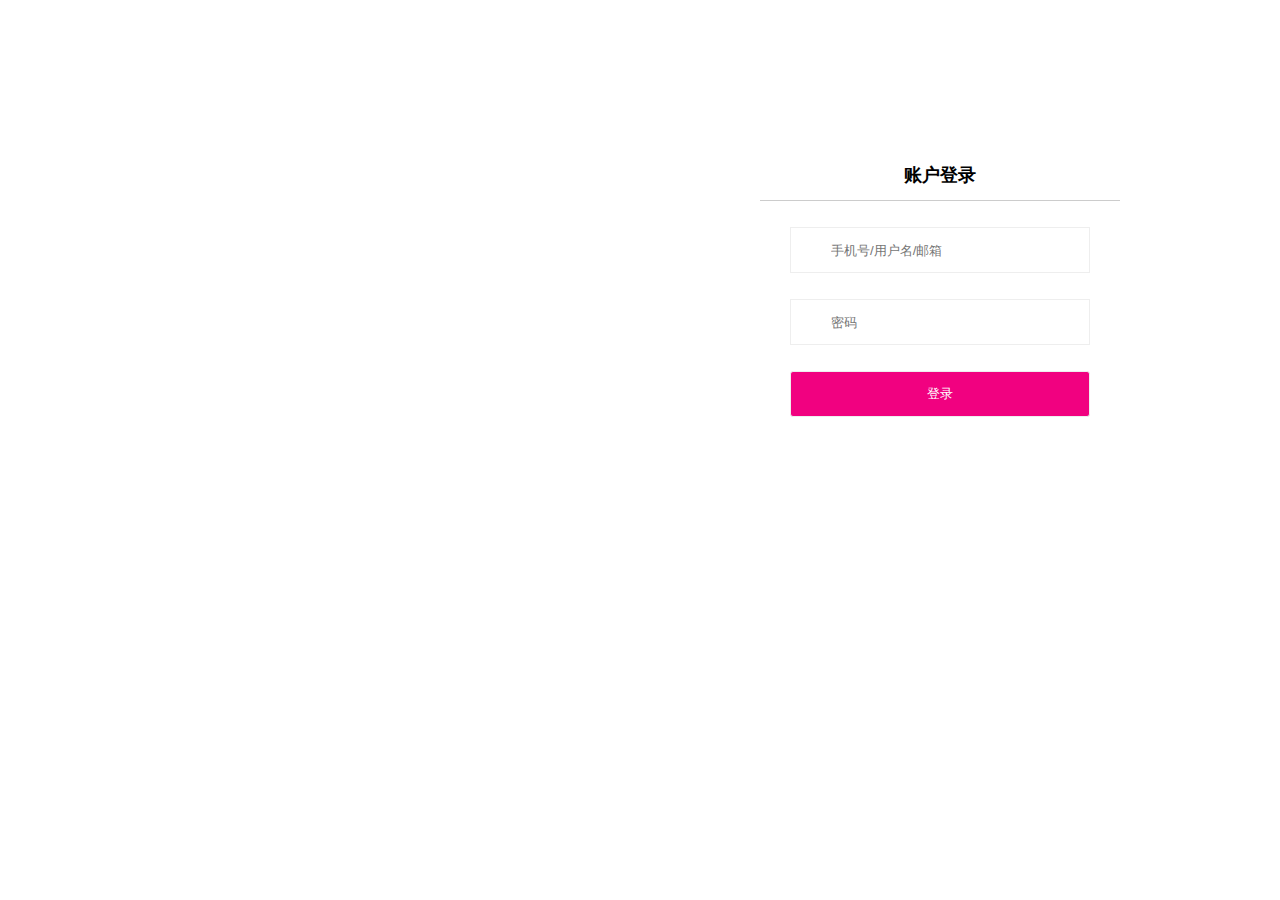
<file: login.html>
<!DOCTYPE html>
<html>
	<head>
		<meta charset="UTF-8">
		<title></title>
		<link rel="stylesheet" type="text/css" href="css/login.css"/>
		<link rel="stylesheet" type="text/css" href="css/public.css"/>
	</head>
	<body>
		<div id="header">
			<div class="margin">
				<div class="header-l"></div>
				<div class="header-r"></div>
			</div>
		</div>
		<div id="banner">
			<div class="margin">
				<div class="dl">
					<div class="dl-t">账户登录</div>
					<input type="text" class="user" placeholder="手机号/用户名/邮箱" />
					<input type="password" class="pass" placeholder="密码" />
					<input type="button" class="btn" value="登录">
					<span></span>
			</div>
			</div>
		</div>
	</body>
	<script src="libs/jquery.2.2.4.js" type="text/javascript" charset="utf-8"></script>
	<script src="js/login.js"></script>
</html>
</file>
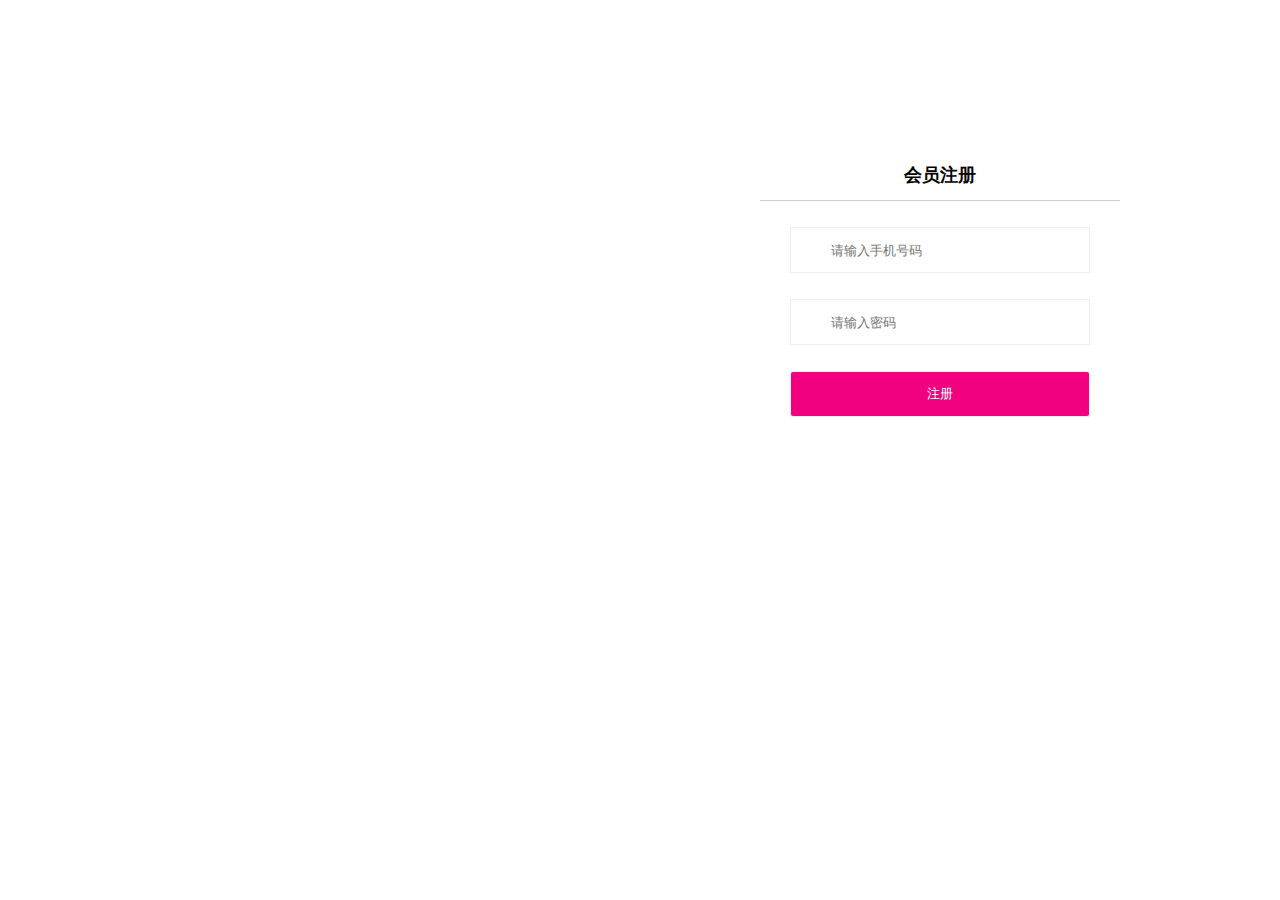
<file: zuce.html>
<!DOCTYPE html>
<html>
	<head>
		<meta charset="UTF-8">
		<title></title>
		<link rel="stylesheet" type="text/css" href="css/zuce.css"/>
		<link rel="stylesheet" type="text/css" href="css/public.css"/>
	</head>
	<body>
		<div id="header">
			<div class="margin">
				<div class="header-l"></div>
				<div class="header-r"></div>
			</div>
		</div>
		<div id="banner">
			<div class="margin">
				<div class="dl">
					<div class="dl-t">会员注册</div>
					<input type="text" class="user" placeholder="请输入手机号码" />
					<input type="password" class="pass" placeholder="请输入密码" />
					<input type="button" class="btn" value="注册">
					<span></span>
			</div>
			</div>
		</div>
	</body>
	<script src="libs/jquery.2.2.4.js" type="text/javascript" charset="utf-8"></script>
	<script src="js/zuce.js"></script>
</html>
</file>
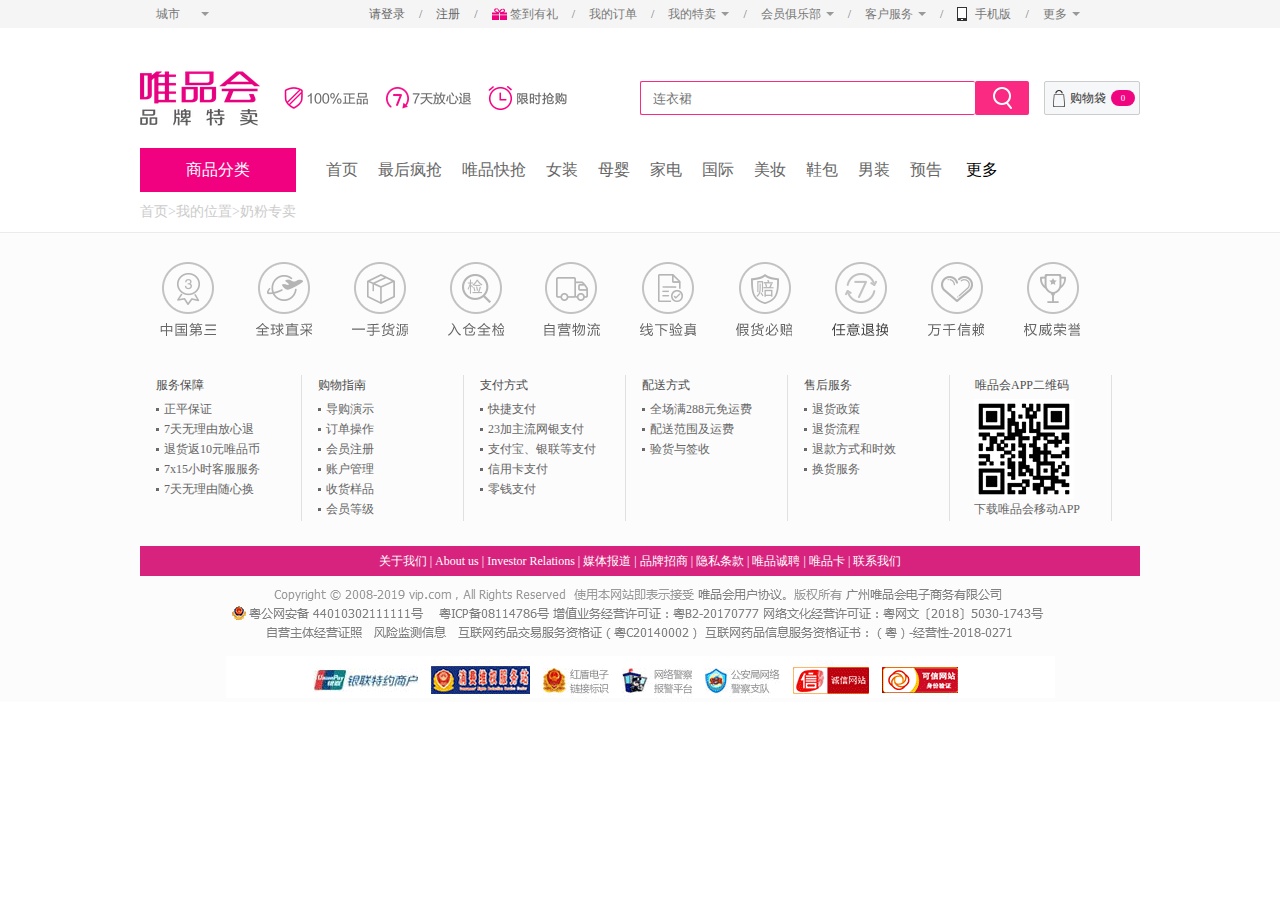
<file: server/foods.html>
<!DOCTYPE html>
<html>
	<head>
		<meta charset="UTF-8">
		<title></title>
		<link rel="stylesheet" type="text/css" href="css/public.css"/>
		<link rel="stylesheet" type="text/css" href="css/style.css"/>
		<link rel="stylesheet" type="text/css" href="css/foods.css"/>
	</head>
	<body>
	<header>
		<div class="top-nav">
			<div class="top-nav-c margin">
				<span>城市</span>
				<i class="sin"></i>
				<a href="login.html">请登录</a>
				<i class="line">/</i>
				<a href="zuce.html">注册</a>
				<i class="line">/</i>
				<b class="gif"></b>
				<span>签到有礼</span>
				<i class="line">/</i>
				<span>我的订单</span>
				<i class="line">/</i>
				<span>我的特卖</span>
				<i class="sin"></i>
				<i class="line">/</i>
				<span>会员俱乐部</span>
				<i class="sin"></i>
				<i class="line">/</i>
				<span>客户服务</span>
				<i class="sin"></i>
				<i class="line">/</i>
				<i class="tel"></i>
				<span>手机版</span>
				<i class="line">/</i>
				<span>更多</span>
				<i class="sin"></i>
			</div>
		</div>
		<div class="logo margin">
			<img class="logo1" src="img/logo.png"/>
			<input type="text" placeholder="连衣裙" class="txt"/>
			<input type="button" class="btn" />
			<a class="car"  href="shop.html">
				<i class="bag"></i>
				<span>购物袋</span>
				<i class="num">0</i>
			</a>
		</div>
		<div class="nav margin">
			<dl class="type">
				<dt>商品分类</dt>
				<dd>
					<a href="#">女装/男装/内衣</a>
					<div class="clothes to">
						人气美衣
					</div>
				</dd>
				<dd>
					<a href="#">女鞋/男鞋/箱包</a>
					<div class="shoes to">
						女单鞋
					</div>
				</dd>
				<dd>
					<a href="#">护肤彩妆/个护</a>
					<div class="cosmetics to">
						护肤彩妆
					</div>
				</dd>
				<dd>
					<a href="#">运动户外</a>
					<div class="sport to">
						运动户外
					</div>
				</dd>
				<dd>
					<a href="#">家电数码</a>
					<div class="camare to">
						家电数码
					</div>
				</dd>
				<dd>
					<a href="#">母婴童装</a>
					<div class="child to">
						母婴童装
					</div>
				</dd>
				<dd>
					<a href="#">手表配饰</a>
					<div class="watch to">
						手表配饰
					</div>
				</dd>
				<dd>
					<a href="#">居家用品</a>
					<div class="home to">
						居家用品
					</div>
				</dd>
				<dd>
					<a href="#">唯品生活</a>
					<div class="life to">
						唯品生活
					</div>
				</dd>
				<dd>
					<a href="#">唯品国际/唯品奢</a>
					<div class="itn to">
						唯品国际/唯品奢
					</div>
				</dd>
				<dd>
					<a href="#">唯品医药</a>
					<div class="medicine to">
						唯品医药
					</div>
				</dd>
			</dl>
			<ul>
				<li><a href="#" class="active">首页</a></li>
				<li><a href="#">最后疯抢</a></li>
				<li><a href="#">唯品快抢</a></li>
				<li><a href="#">女装</a></li>
				<li><a href="#">母婴</a></li>
				<li><a href="#">家电</a></li>
				<li><a href="#">国际</a></li>
				<li><a href="#">美妆</a></li>
				<li><a href="#">鞋包</a></li>
				<li><a href="#">男装</a></li>
				<li><a href="#">预告</a></li>
			</ul>
			<dl class="more">
				<dt>更多</dt>
				<dd><a href="#">运动</a></dd>
				<dd><a href="#">家居</a></dd>
				<dd><a href="#">生活</a></dd>
				<dd><a href="#">配饰</a></dd>
				<dd><a href="#">金融</a></dd>
				<dd><a href="#">扶贫</a></dd>
			</dl>
		</div>
	</header>	
	
	<div class="place margin">
		首页&gt;我的位置&gt;奶粉专卖
	</div>
	<div class="shop1 margin">
		<!--<div class="size">
			<div class="max">
				<img src="https://a.vpimg2.com/upload/merchandise/pdcvis/2018/08/09/158/904d25e0-105f-4946-8cd5-f2dcaf516a07_420x420_90.jpg"/>
				<span></span>
				<p></p>
			</div>
			<div class="cont">
				<img src="https://a.vpimg2.com/upload/merchandise/pdcvis/2018/08/09/158/904d25e0-105f-4946-8cd5-f2dcaf516a07.jpg"/>	
			</div>
		</div>
		<div class="price">
			<p class="brandShowName">惠氏</p>
			<div class="productName">启赋3段 900g（1-3岁）幼儿配方奶粉 罐装（新旧包装随机发货）</div>
			<div class="subTitle">爱尔兰进口 亲和人体配方 适用于1-3岁宝宝</div>
			<div class="money">
				单价:￥<span class="marketPrice">399元</span> 
								<div class="amout">
									数量:
									<span>-</span>
									<b>1</b>
									<span>+</span>
								</div>
				<div>婴幼儿奶粉，多买多送，送完为止。</div>
			</div>
			<div class="go">加入购物车</div>
		</div>-->
	</div>
	
	
	
	<div id="footer">
		<div class="margin">
			<ul>
				<li><img src="img/t1.png"/></li>
				<li><img src="img/t2.png"/></li>
				<li><img src="img/t3.png"/></li>
				<li><img src="img/t4.png"/></li>
				<li><img src="img/t5.png"/></li>
				<li><img src="img/t6.png"/></li>
				<li><img src="img/t7.png"/></li>
				<li><img src="img/t8.png"/></li>
				<li><img src="img/t9.png"/></li>
				<li><img src="img/t10.png"/></li>
			</ul>
			<div class="footer-t">
				<dl>
					<dt>服务保障</dt>
					<dd><a href="#">正平保证</a></dd>
					<dd><a href="#">7天无理由放心退</a></dd>
					<dd><a href="#">退货返10元唯品币</a></dd>
					<dd><a href="#">7x15小时客服服务</a></dd>
					<dd><a href="#">7天无理由随心换</a></dd>
				</dl>
				<dl>
					<dt>购物指南</dt>
					<dd><a href="#">导购演示</a></dd>
					<dd><a href="#">订单操作</a></dd>
					<dd><a href="#">会员注册</a></dd>
					<dd><a href="#">账户管理</a></dd>
					<dd><a href="#">收货样品</a></dd>
					<dd><a href="#">会员等级</a></dd>
				</dl>
				<dl>
					<dt>支付方式</dt>
					<dd><a href="#">快捷支付</a></dd>
					<dd><a href="#">23加主流网银支付</a></dd>
					<dd><a href="#">支付宝、银联等支付</a></dd>
					<dd><a href="#">信用卡支付</a></dd>
					<dd><a href="#">零钱支付</a></dd>
				</dl>
				<dl>
					<dt>配送方式</dt>
					<dd><a href="#">全场满288元免运费</a></dd>
					<dd><a href="#">配送范围及运费</a></dd>
					<dd><a href="#">验货与签收</a></dd>
				</dl>
				<dl>
					<dt>售后服务</dt>
					<dd><a href="#">退货政策</a></dd>
					<dd><a href="#">退货流程</a></dd>
					<dd><a href="#">退款方式和时效</a></dd>
					<dd><a href="#">换货服务</a></dd>
				</dl>
				<dl>
					<dt>唯品会APP二维码</dt>
					<dd><a href="#"><img src="img/ma.png"/></a></dd>
					<dd><a href="#">下载唯品会移动APP</a></dd>
				</dl>
			</div>
			<p class="footer-c">
				<a href="#">关于我们</a>
				<span>|</span>
				<a href="#">About us</a>
				<span>|</span>
				<a href="#">Investor Relations</a>
				<span>|</span>
				<a href="#">媒体报道</a>
				<span>|</span>
				<a href="#">品牌招商</a>
				<span>|</span>
				<a href="#">隐私条款</a>
				<span>|</span>
				<a href="#">唯品诚聘</a>
				<span>|</span>
				<a href="#">唯品卡</a>
				<span>|</span>
				<a href="#">联系我们</a>
			</p>
			<p class="footer-b"></p>
		</div>
	</div>
	</body>
	<script src="libs/jquery.2.2.4.js" type="text/javascript" charset="utf-8"></script>
	<script src="libs/jquery.cookie.js" type="text/javascript" charset="utf-8"></script>
	<script src="js/foods.js"></script>
</html>
</file>
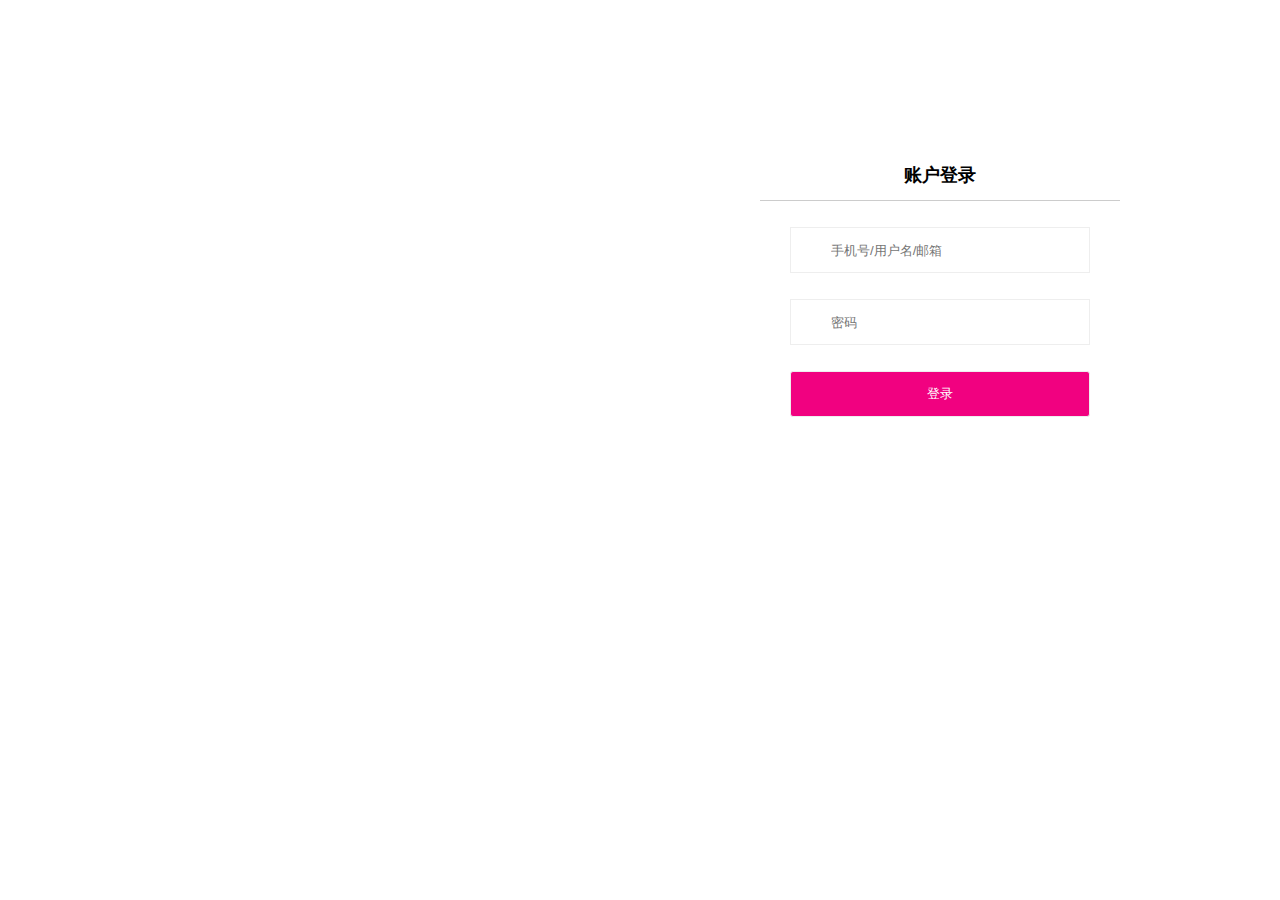
<file: server/login.html>
<!DOCTYPE html>
<html>
	<head>
		<meta charset="UTF-8">
		<title></title>
		<link rel="stylesheet" type="text/css" href="css/login.css"/>
		<link rel="stylesheet" type="text/css" href="css/public.css"/>
	</head>
	<body>
		<div id="header">
			<div class="margin">
				<div class="header-l"></div>
				<div class="header-r"></div>
			</div>
		</div>
		<div id="banner">
			<div class="margin">
				<div class="dl">
					<div class="dl-t">账户登录</div>
					<input type="text" class="user" placeholder="手机号/用户名/邮箱" />
					<input type="password" class="pass" placeholder="密码" />
					<input type="button" class="btn" value="登录">
					<span></span>
			</div>
			</div>
		</div>
	</body>
	<script src="libs/jquery.2.2.4.js" type="text/javascript" charset="utf-8"></script>
	<script src="js/login.js"></script>
</html>
</file>
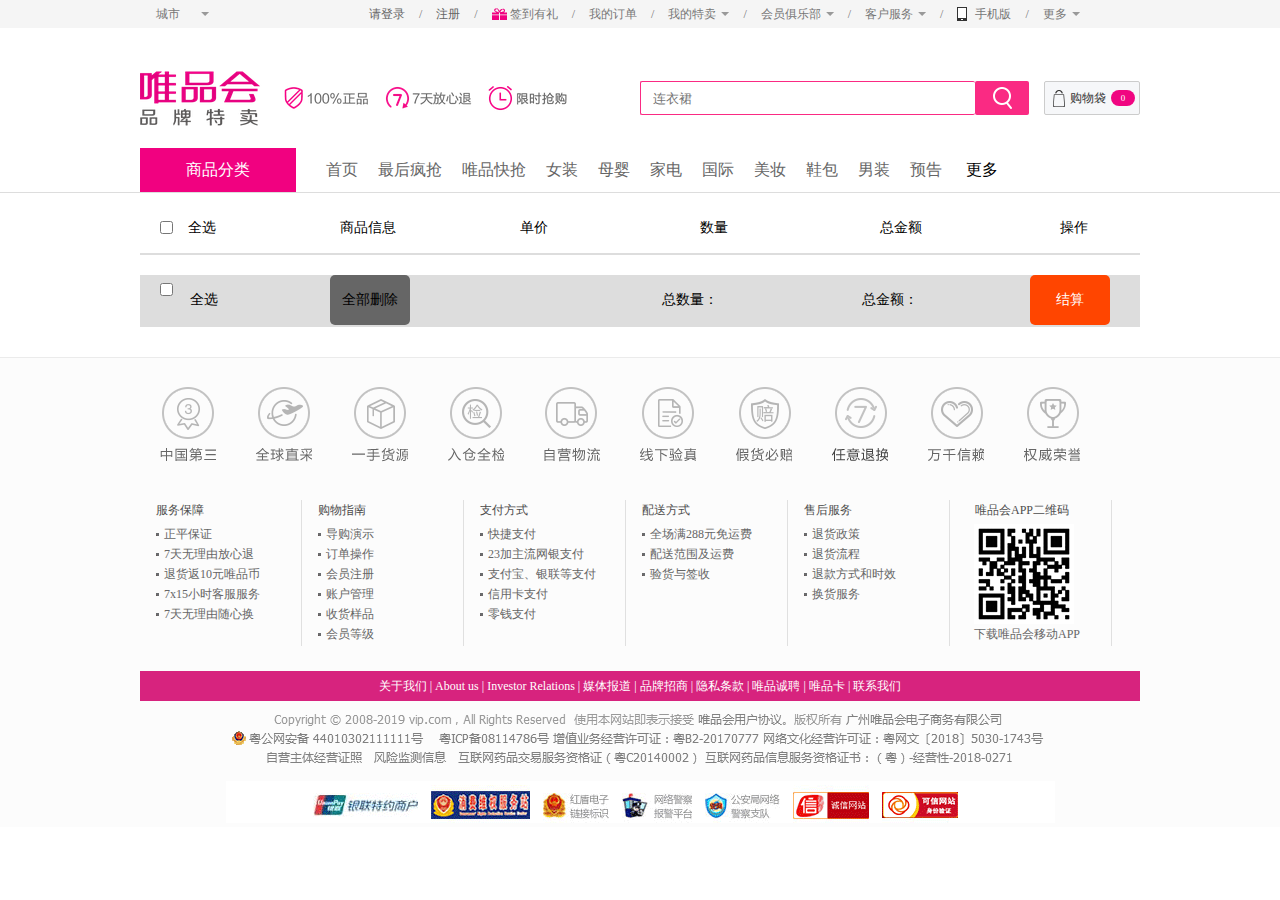
<file: server/shop.html>
<!DOCTYPE html>
<html>
	<head>
		<meta charset="UTF-8">
		<title></title>
		<link rel="stylesheet" type="text/css" href="css/public.css"/>
		<link rel="stylesheet" type="text/css" href="css/style.css"/>
		<link rel="stylesheet" type="text/css" href="css/shop.css"/>
	</head>
	<body>
		<header>
		<div class="top-nav">
			<div class="top-nav-c margin">
				<span>城市</span>
				<i class="sin"></i>
				<a href="login.html">请登录</a>
				<i class="line">/</i>
				<a href="zuce.html">注册</a>
				<i class="line">/</i>
				<b class="gif"></b>
				<span>签到有礼</span>
				<i class="line">/</i>
				<span>我的订单</span>
				<i class="line">/</i>
				<span>我的特卖</span>
				<i class="sin"></i>
				<i class="line">/</i>
				<span>会员俱乐部</span>
				<i class="sin"></i>
				<i class="line">/</i>
				<span>客户服务</span>
				<i class="sin"></i>
				<i class="line">/</i>
				<i class="tel"></i>
				<span>手机版</span>
				<i class="line">/</i>
				<span>更多</span>
				<i class="sin"></i>
			</div>
		</div>
		<div class="logo margin">
			<img class="logo1" src="img/logo.png"/>
			<input type="text" placeholder="连衣裙" class="txt"/>
			<input type="button" class="btn" />
			<a class="car"  href="shop.html">
				<i class="bag"></i>
				<span>购物袋</span>
				<i class="num">0</i>
			</a>
		</div>
		<div class="nav margin">
			<dl class="type">
				<dt>商品分类</dt>
				<dd>
					<a href="#">女装/男装/内衣</a>
					<div class="clothes to">
						人气美衣
					</div>
				</dd>
				<dd>
					<a href="#">女鞋/男鞋/箱包</a>
					<div class="shoes to">
						女单鞋
					</div>
				</dd>
				<dd>
					<a href="#">护肤彩妆/个护</a>
					<div class="cosmetics to">
						护肤彩妆
					</div>
				</dd>
				<dd>
					<a href="#">运动户外</a>
					<div class="sport to">
						运动户外
					</div>
				</dd>
				<dd>
					<a href="#">家电数码</a>
					<div class="camare to">
						家电数码
					</div>
				</dd>
				<dd>
					<a href="#">母婴童装</a>
					<div class="child to">
						母婴童装
					</div>
				</dd>
				<dd>
					<a href="#">手表配饰</a>
					<div class="watch to">
						手表配饰
					</div>
				</dd>
				<dd>
					<a href="#">居家用品</a>
					<div class="home to">
						居家用品
					</div>
				</dd>
				<dd>
					<a href="#">唯品生活</a>
					<div class="life to">
						唯品生活
					</div>
				</dd>
				<dd>
					<a href="#">唯品国际/唯品奢</a>
					<div class="itn to">
						唯品国际/唯品奢
					</div>
				</dd>
				<dd>
					<a href="#">唯品医药</a>
					<div class="medicine to">
						唯品医药
					</div>
				</dd>
			</dl>
			<ul>
				<li><a href="#" class="active">首页</a></li>
				<li><a href="#">最后疯抢</a></li>
				<li><a href="#">唯品快抢</a></li>
				<li><a href="#">女装</a></li>
				<li><a href="#">母婴</a></li>
				<li><a href="#">家电</a></li>
				<li><a href="#">国际</a></li>
				<li><a href="#">美妆</a></li>
				<li><a href="#">鞋包</a></li>
				<li><a href="#">男装</a></li>
				<li><a href="#">预告</a></li>
			</ul>
			<dl class="more">
				<dt>更多</dt>
				<dd><a href="#">运动</a></dd>
				<dd><a href="#">家居</a></dd>
				<dd><a href="#">生活</a></dd>
				<dd><a href="#">配饰</a></dd>
				<dd><a href="#">金融</a></dd>
				<dd><a href="#">扶贫</a></dd>
			</dl>
		</div>
	</header>
	
		<div id="settlement">
			<div class="settlement-t">
				<span><input type="checkbox" name="" id="butAll" value="" />全选</span>
				<h4>商品信息</h4>
					<i>单价</i>
					<i>数量</i>
					<i>总金额</i>
					<i>操作</i>
			</div>
			<ul>
				<!--<li>
					<input type="checkbox" name="but1" class="but1" value="" />
					<img src="img/img3.png" />
					<p>哒哒哒哒哒哒哒哒哒哒哒哒哒哒哒哒哒哒</p>
					<i>￥999</i>
					<div class="amount-t">						
					<span>-</span>
					<b>1</b>
					<span>+</span>
					</div>
					<em>￥999</em>
					<div class="delete">
						删除
					</div>
				</li>-->
			</ul>
			<div class="gather">
				<span><input type="checkbox" name="" id="butAll" value=""/>全选</span>
					<i>全部删除</i>
					<b>总数量：</b>
					<em>总金额：</em>
					<p>结算</p>
			</div>
		</div>
	
	<div id="footer">
		<div class="margin">
			<ul>
				<li><img src="img/t1.png"/></li>
				<li><img src="img/t2.png"/></li>
				<li><img src="img/t3.png"/></li>
				<li><img src="img/t4.png"/></li>
				<li><img src="img/t5.png"/></li>
				<li><img src="img/t6.png"/></li>
				<li><img src="img/t7.png"/></li>
				<li><img src="img/t8.png"/></li>
				<li><img src="img/t9.png"/></li>
				<li><img src="img/t10.png"/></li>
			</ul>
			<div class="footer-t">
				<dl>
					<dt>服务保障</dt>
					<dd><a href="#">正平保证</a></dd>
					<dd><a href="#">7天无理由放心退</a></dd>
					<dd><a href="#">退货返10元唯品币</a></dd>
					<dd><a href="#">7x15小时客服服务</a></dd>
					<dd><a href="#">7天无理由随心换</a></dd>
				</dl>
				<dl>
					<dt>购物指南</dt>
					<dd><a href="#">导购演示</a></dd>
					<dd><a href="#">订单操作</a></dd>
					<dd><a href="#">会员注册</a></dd>
					<dd><a href="#">账户管理</a></dd>
					<dd><a href="#">收货样品</a></dd>
					<dd><a href="#">会员等级</a></dd>
				</dl>
				<dl>
					<dt>支付方式</dt>
					<dd><a href="#">快捷支付</a></dd>
					<dd><a href="#">23加主流网银支付</a></dd>
					<dd><a href="#">支付宝、银联等支付</a></dd>
					<dd><a href="#">信用卡支付</a></dd>
					<dd><a href="#">零钱支付</a></dd>
				</dl>
				<dl>
					<dt>配送方式</dt>
					<dd><a href="#">全场满288元免运费</a></dd>
					<dd><a href="#">配送范围及运费</a></dd>
					<dd><a href="#">验货与签收</a></dd>
				</dl>
				<dl>
					<dt>售后服务</dt>
					<dd><a href="#">退货政策</a></dd>
					<dd><a href="#">退货流程</a></dd>
					<dd><a href="#">退款方式和时效</a></dd>
					<dd><a href="#">换货服务</a></dd>
				</dl>
				<dl>
					<dt>唯品会APP二维码</dt>
					<dd><a href="#"><img src="img/ma.png"/></a></dd>
					<dd><a href="#">下载唯品会移动APP</a></dd>
				</dl>
			</div>
			<p class="footer-c">
				<a href="#">关于我们</a>
				<span>|</span>
				<a href="#">About us</a>
				<span>|</span>
				<a href="#">Investor Relations</a>
				<span>|</span>
				<a href="#">媒体报道</a>
				<span>|</span>
				<a href="#">品牌招商</a>
				<span>|</span>
				<a href="#">隐私条款</a>
				<span>|</span>
				<a href="#">唯品诚聘</a>
				<span>|</span>
				<a href="#">唯品卡</a>
				<span>|</span>
				<a href="#">联系我们</a>
			</p>
			<p class="footer-b"></p>
		</div>
	</div>
	</body>
	<script src="libs/jquery.2.2.4.js" type="text/javascript" charset="utf-8"></script>
	<script src="libs/jquery.cookie.js" type="text/javascript" charset="utf-8"></script>
	<script src="js/shop.js"></script>
</html>
</file>
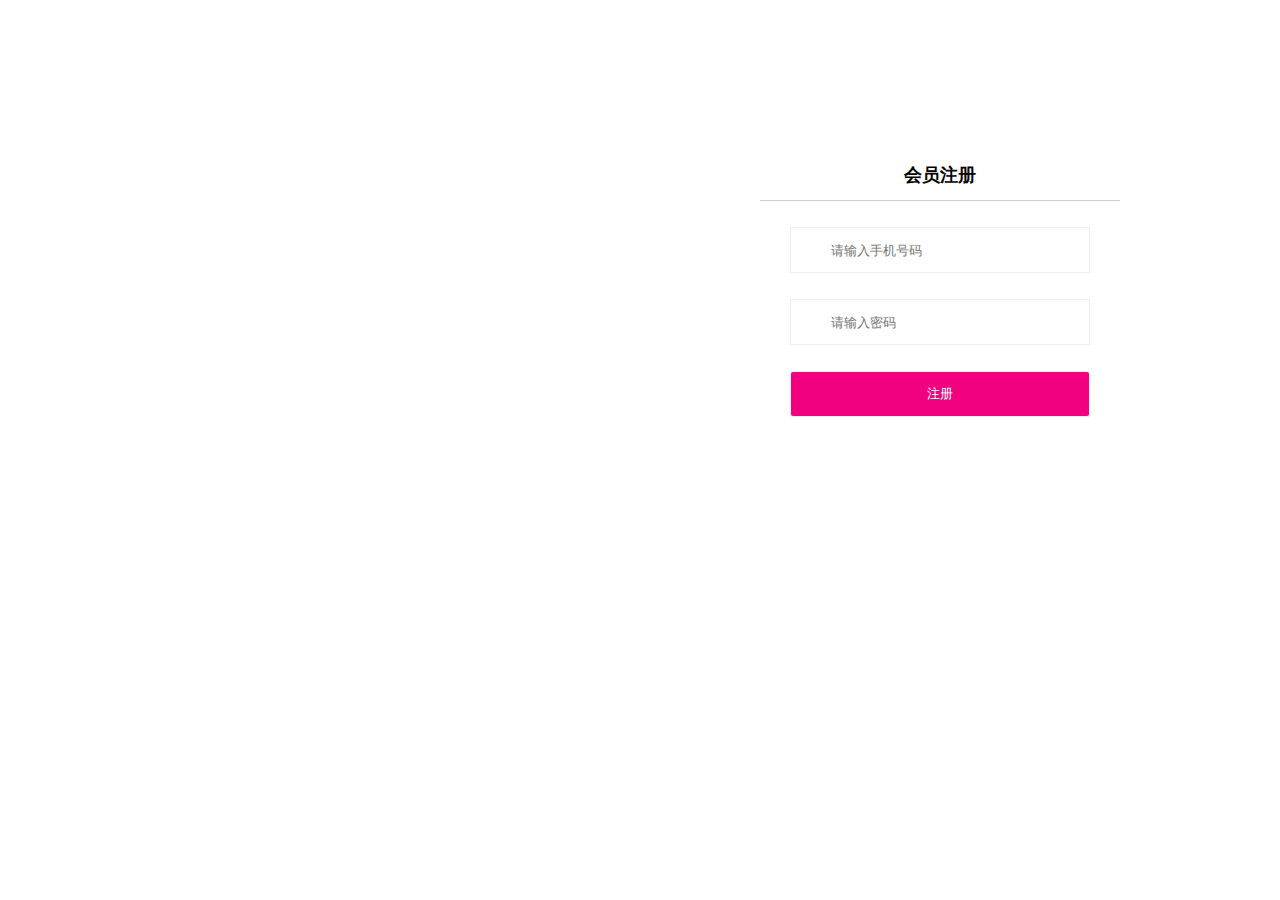
<file: server/zuce.html>
<!DOCTYPE html>
<html>
	<head>
		<meta charset="UTF-8">
		<title></title>
		<link rel="stylesheet" type="text/css" href="css/zuce.css"/>
		<link rel="stylesheet" type="text/css" href="css/public.css"/>
	</head>
	<body>
		<div id="header">
			<div class="margin">
				<div class="header-l"></div>
				<div class="header-r"></div>
			</div>
		</div>
		<div id="banner">
			<div class="margin">
				<div class="dl">
					<div class="dl-t">会员注册</div>
					<input type="text" class="user" placeholder="请输入手机号码" />
					<input type="password" class="pass" placeholder="请输入密码" />
					<input type="button" class="btn" value="注册">
					<span></span>
			</div>
			</div>
		</div>
	</body>
	<script src="libs/jquery.2.2.4.js" type="text/javascript" charset="utf-8"></script>
	<script src="js/zuce.js"></script>
</html>
</file>
<file: css/login.css>
.margin {
  width: 1000px;
  margin: 0 auto; }

#header {
  height: 100px; }
  #header .header-l {
    float: left;
    width: 125px;
    height: 100px;
    background: url(//member-ssl.vipstatic.com/img/passport/sprites-hash-6954197b.png?5a6693d5);
    background-position: -308px -57px; }
  #header .header-r {
    float: right;
    width: 304px;
    height: 100px;
    background: url(//member-ssl.vipstatic.com/img/passport/sprites-hash-6954197b.png?5a6693d5); }

#banner {
  text-align: center;
  height: 650px;
  background: url(https://a.vpimg2.com/upload/flow/2019/01/29/88/15487540172274.jpg); }
  #banner .dl {
    float: right;
    width: 360px;
    background: #fff;
    margin: 50px 20px 0 0; }
    #banner .dl input {
      display: block;
      margin: 26px 30px;
      width: 248px;
      height: 32px;
      border: 1px solid #eee;
      padding: 6px 10px 6px 40px; }
    #banner .dl .dl-t {
      font: 700 18px/50px "";
      height: 50px;
      border-bottom: 1px solid #ccc; }
    #banner .dl .btn {
      padding: 0;
      width: 300px;
      height: 46px;
      background: #f10180;
      border-radius: 3px;
      color: #fff; }
    #banner .dl spna {
      display: block;
      color: #000;
      text-align: center; }
</file>
<file: css/public.css>
@charset "utf-8";
/* CSS Document */

body,ol,ul,h1,h2,h3,h4,h5,h6,p,th,td,dl,dd,form,fieldset,legend,input,textarea,select,td,figure{margin:0;padding:0;}
body{font:12px  "宋体"; word-wrap:break-word;}
a,u,s,del{color:#666;text-decoration:none} 
fieldset ,a img,.bor0 {border:0;}
i,em,b{font-style:normal;font-weight:100;}
li{list-style:none;}
img{vertical-align:middle;}
table{border-collapse:collapse;}/*合并边框*/
.ind2{text-indent:2em;}
textarea{resize:none;}/*禁止拖动*/
textarea,input{outline:none;}/*去除Google点击蓝框*/


/*图片水平垂直对齐*/
.valign{text-align:center;}
.valign img{vertical-align:middle;}
.valign:after{content:"";display:inline-block;vertical-align:middle;height:100%;}

/*文本溢出隐藏*/
.over{overflow:hidden;text-overflow:ellipsis;white-space:nowrap;}

/*万能清除法*/
.clear:after{content:"";clear:both;display:block;}
.clear:before{content:"";display:table;}
</file>
<file: css/zuce.css>
.margin {
  width: 1000px;
  margin: 0 auto; }

#header {
  height: 100px; }
  #header .header-l {
    float: left;
    width: 125px;
    height: 100px;
    background: url(//member-ssl.vipstatic.com/img/passport/sprites-hash-6954197b.png?5a6693d5);
    background-position: -308px -57px; }
  #header .header-r {
    float: right;
    width: 304px;
    height: 100px;
    background: url(//member-ssl.vipstatic.com/img/passport/sprites-hash-6954197b.png?5a6693d5); }

#banner {
  text-align: center;
  height: 650px;
  background: url(https://a.vpimg2.com/upload/flow/2019/01/29/88/15487540172274.jpg); }
  #banner .dl {
    float: right;
    width: 360px;
    background: #fff;
    margin: 50px 20px 0 0; }
    #banner .dl input {
      display: block;
      margin: 26px 30px;
      width: 248px;
      height: 32px;
      border: 1px solid #eee;
      padding: 6px 10px 6px 40px; }
    #banner .dl .dl-t {
      font: 700 18px/50px "";
      height: 50px;
      border-bottom: 1px solid #ccc; }
    #banner .dl .btn {
      padding: 0;
      width: 300px;
      height: 46px;
      background: #f10180;
      border-radius: 3px;
      color: #fff; }
    #banner .dl span {
      display: block;
      color: #000;
      text-align: center; }
</file>
<file: server/css/public.css>
@charset "utf-8";
/* CSS Document */

body,ol,ul,h1,h2,h3,h4,h5,h6,p,th,td,dl,dd,form,fieldset,legend,input,textarea,select,td,figure{margin:0;padding:0;}
body{font:12px  "宋体"; word-wrap:break-word;}
a,u,s,del{color:#666;text-decoration:none} 
fieldset ,a img,.bor0 {border:0;}
i,em,b{font-style:normal;font-weight:100;}
li{list-style:none;}
img{vertical-align:middle;}
table{border-collapse:collapse;}/*合并边框*/
.ind2{text-indent:2em;}
textarea{resize:none;}/*禁止拖动*/
textarea,input{outline:none;}/*去除Google点击蓝框*/


/*图片水平垂直对齐*/
.valign{text-align:center;}
.valign img{vertical-align:middle;}
.valign:after{content:"";display:inline-block;vertical-align:middle;height:100%;}

/*文本溢出隐藏*/
.over{overflow:hidden;text-overflow:ellipsis;white-space:nowrap;}

/*万能清除法*/
.clear:after{content:"";clear:both;display:block;}
.clear:before{content:"";display:table;}
</file>
<file: server/css/style.css>
.margin {
  width: 1000px;
  margin: 0 auto; }

header .top-nav {
  background: #f5f5f5; }
  header .top-nav .top-nav-c {
    display: flex;
    font: 12px/28px "";
    color: #777;
    height: 28px; }
    header .top-nav .top-nav-c span:first-child {
      margin: 0 16px; }
    header .top-nav .top-nav-c i:nth-child(2) {
      margin-right: 160px; }
    header .top-nav .top-nav-c .sin {
      background: url(../img/xijian.png) no-repeat center;
      width: 8px;
      height: 28px;
      margin-left: 5px; }
    header .top-nav .top-nav-c .line {
      margin: 0 14px; }
    header .top-nav .top-nav-c .gif {
      background: url(../img/gif.png) no-repeat center;
      width: 15px;
      height: 28px;
      margin-right: 3px; }
    header .top-nav .top-nav-c .tel {
      background: url(../img/tel.png) no-repeat center;
      width: 10px;
      height: 28px;
      margin-right: 8px; }

header .logo {
  display: flex;
  height: 120px; }
  header .logo .logo1 {
    height: 55px;
    margin-top: 43px; }
  header .logo .txt {
    height: 32px;
    width: 310px;
    border-radius: 2px;
    border: 1px solid #fa2a83;
    padding: 0 12px;
    border-right: 0;
    margin: 53px 0 0 73px; }
  header .logo .btn {
    width: 54px;
    height: 34px;
    border-radius: 2px;
    background: #fa2a83 url(../img/search.png) no-repeat center;
    border: 0;
    margin: 53px 15px 0 0; }
  header .logo .car {
    width: 94px;
    height: 32px;
    border: 1px solid #ccc;
    margin-top: 53px;
    border-radius: 2px;
    font: 12px/32px "";
    color: #333;
    display: flex;
    background: #f6f7f9; }
    header .logo .car .bag {
      width: 12px;
      background: url(../img/car.png) no-repeat center;
      height: 32px;
      margin: 0 5px 0 8px; }
    header .logo .car .num {
      width: 24px;
      height: 16px;
      background: #f00581;
      border-radius: 8px;
      margin: 8px 0 0 5px;
      text-align: center;
      color: #fff;
      font: 9px/16px ""; }

header .nav {
  height: 44px;
  position: relative; }
  header .nav .type:hover dd {
    display: block; }
  header .nav .type {
    width: 156px;
    text-align: center;
    margin-right: 20px;
    float: left;
    height: 44px;
    background: #f10180;
    font: 16px/44px "";
    color: #fff; }
    header .nav .type dd {
      background: #f10180;
      display: none;
      position: relative;
      z-index: 100; }
      header .nav .type dd a {
        color: #fff; }
      header .nav .type dd .to {
        display: none;
        position: absolute;
        left: 156px;
        font: 12px/2 "";
        color: #000;
        background: #ccc; }
      header .nav .type dd .clothes {
        top: 0; }
      header .nav .type dd .shoes {
        top: -44px; }
      header .nav .type dd .cosmetics {
        top: -88px; }
      header .nav .type dd .sport {
        top: -132px; }
      header .nav .type dd .camare {
        top: -176px; }
      header .nav .type dd .child {
        top: -220px; }
      header .nav .type dd .watch {
        top: -264px; }
      header .nav .type dd .home {
        top: -308px; }
      header .nav .type dd .life {
        top: -352px; }
      header .nav .type dd .itn {
        top: -396px; }
      header .nav .type dd .medicine {
        top: -440px; }
    header .nav .type dd:hover .to {
      display: block;
      width: 844px;
      height: 484px; }
  header .nav ul {
    float: left;
    text-align: center;
    font: 16px/44px ""; }
    header .nav ul li {
      float: left;
      margin: 0 10px; }
    header .nav ul li:hover a {
      color: #f10180; }
  header .nav .more {
    position: relative;
    z-index: 99;
    float: left;
    text-align: center;
    font: 16px/44px "";
    background: #fff;
    width: 60px;
    height: 44px; }
    header .nav .more dt:hover {
      color: #f10180; }
    header .nav .more dd {
      z-index: 2;
      display: none;
      background: #fff; }
    header .nav .more dd:hover a {
      color: #f10180; }
  header .nav .more:hover dd {
    display: block; }

#banner {
  height: 400px;
  position: relative;
  background: #ccc; }
  #banner ul {
    position: absolute;
    width: 1000px;
    height: 340px;
    overflow: hidden; }
    #banner ul li {
      position: absolute;
      top: 40px;
      left: 1000px; }
      #banner ul li img {
        width: 1000px;
        height: 340px; }
    #banner ul li:nth-child(1) {
      left: 0px; }
  #banner .left {
    position: absolute;
    z-index: 2;
    left: 212px;
    top: 160px;
    width: 40px;
    height: 80px;
    background: #eee;
    border: 0; }
  #banner .right {
    position: absolute;
    z-index: 2;
    left: 1172px;
    top: 160px;
    width: 40px;
    height: 80px;
    background: #eee;
    border: 0; }

#main #wclothes, #main #shoesbag, #main #mclothes {
  height: 44px;
  border-bottom: 1px solid #000;
  margin-bottom: 20px; }
  #main #wclothes img, #main #shoesbag img, #main #mclothes img {
    float: left; }
  #main #wclothes a, #main #shoesbag a, #main #mclothes a {
    float: right;
    font: 14px/44px ""; }

#main ul {
  width: 110%; }
  #main ul li {
    float: left;
    width: 490px;
    height: 275px;
    margin: 0 20px 20px 0; }
    #main ul li img {
      width: 490px; }
    #main ul li p {
      height: 40px; }
      #main ul li p a {
        color: #4d4d4d;
        font: 14px/40px ""; }
        #main ul li p a span {
          font: 12px/1.5 "";
          margin-right: 10px;
          float: left; }
          #main ul li p a span em {
            font: 24px/40px "";
            color: #f10582; }
        #main ul li p a i {
          float: left; }
        #main ul li p a b {
          float: right;
          background: url(../img/time.png) no-repeat left;
          text-indent: 22px; }

#main .fixed {
  position: fixed;
  left: 100px;
  top: 200px;
  font: 18px/2 "";
  background: #fff;
  width: 50px;
  text-align: center; }
  #main .fixed a {
    display: block; }

#footer {
  background: #fcfcfc;
  font: 12px/1.5 "";
  border-top: 1px solid #ebebeb;
  color: #4d4d4d; }
  #footer ul {
    height: 85px;
    margin-top: 20px; }
    #footer ul li {
      float: left;
      margin: 0 20px; }
  #footer .footer-t {
    height: 146px;
    font: 12px/20px "";
    margin: 37px 0 25px 0; }
    #footer .footer-t dl {
      float: left;
      width: 145px;
      padding-left: 16px;
      height: 146px;
      border-right: 1px solid #e0e0e0; }
      #footer .footer-t dl dt {
        margin-bottom: 4px;
        color: #4d4d4d; }
      #footer .footer-t dl dd {
        padding-left: 8px;
        background: url(../img/dian.png) no-repeat left; }
    #footer .footer-t dl:last-child dt {
      padding-left: 9px; }
    #footer .footer-t dl:last-child dd {
      background: none; }
  #footer .footer-c {
    height: 30px;
    background: #d7237e;
    font: 12px/30px "";
    color: #fff;
    text-align: center; }
    #footer .footer-c a {
      color: #fff; }
  #footer .footer-b {
    height: 126px;
    background: url(../img/foot.png) no-repeat center; }
</file>
<file: server/css/foods.css>
.place{
	font:14px/40px "";color:#ccc;
}
.shop1{overflow: hidden;}
.shop1 .size{float:left;height:300px;}
.shop1 .size .max{position:relative;width:200px;height:250px;}
.shop1 .size .max span{width:80px;height:100px;position:absolute;left:0;top:0;background:rgba(200,200,200,.3);display:none;}
.shop1 .size .max img{position:absolute;left:0;top:0;width:200px;height:250px;}
.shop1 .size .max p{position:absolute;left:0;top:0;right:0;bottom:0;margin:0;}
.cont{width:240px;height:300px;position:absolute;left:450px;top:232px;overflow:hidden;display:block;display:none;}
.cont img{position:absolute;left:0;top:0;width:600px;height:750px;}
.price{margin-left:65px;float:left;}
.brandShowName{font:12px/22px "";color:#ccc;}
.productName{font:16px/40px "";color:#333;}
.subTitle{font:14px/20px "";color:#999;}
.money{height:100px;font:18px/2 "";text-indent:20px;}
.go{width:200px;height:44px;background:#f43499;margin:30px;font:16px/44px "";text-align:center;display:inline-block;}
.go1{
	width:100px;height:44px;background:#f43499;margin:30px;font:16px/44px "";text-align:center;display:inline-block;
}
.marketPrice{color:#f43499;font-size:26px;}
.amount span{border:1px solid #000;display:inline-block;font:12px/2 "";text-align:center;text-indent:0;width:20px;}
</file>
<file: server/css/login.css>
.margin {
  width: 1000px;
  margin: 0 auto; }

#header {
  height: 100px; }
  #header .header-l {
    float: left;
    width: 125px;
    height: 100px;
    background: url(//member-ssl.vipstatic.com/img/passport/sprites-hash-6954197b.png?5a6693d5);
    background-position: -308px -57px; }
  #header .header-r {
    float: right;
    width: 304px;
    height: 100px;
    background: url(//member-ssl.vipstatic.com/img/passport/sprites-hash-6954197b.png?5a6693d5); }

#banner {
  text-align: center;
  height: 650px;
  background: url(https://a.vpimg2.com/upload/flow/2019/01/29/88/15487540172274.jpg); }
  #banner .dl {
    float: right;
    width: 360px;
    background: #fff;
    margin: 50px 20px 0 0; }
    #banner .dl input {
      display: block;
      margin: 26px 30px;
      width: 248px;
      height: 32px;
      border: 1px solid #eee;
      padding: 6px 10px 6px 40px; }
    #banner .dl .dl-t {
      font: 700 18px/50px "";
      height: 50px;
      border-bottom: 1px solid #ccc; }
    #banner .dl .btn {
      padding: 0;
      width: 300px;
      height: 46px;
      background: #f10180;
      border-radius: 3px;
      color: #fff; }
    #banner .dl spna {
      display: block;
      color: #000;
      text-align: center; }
</file>
<file: server/css/shop.css>
#settlement{border-top:1px solid #ddd;}
#settlement .settlement-t{width:1000px;height:40px;margin: 20px auto;font-size:14px;line-height: 30px;border-bottom:2px solid #ddd;}
#settlement .settlement-t span{float: left;width: 60px;margin-left: 20px;}
#settlement .settlement-t span #butAll{float: left;margin: 8px 15px 0 0;}
#settlement .settlement-t h4{float: left;font-weight: 100;width: 60px;margin-left: 120px;}
#settlement .settlement-t i{float: left;width: 60px;margin-left: 120px;}
#settlement ul{width:1000px;margin: 20px auto;}
#settlement ul li{height: 100px;border:1px solid #ddd;margin-bottom: 10px;}
#settlement ul li .but1{float: left;margin:40px 0 0 20px;}
#settlement ul li img{float: left;width: 80px;height: 80px;margin:10px 0 0 40px;}
#settlement ul li p{float: left;width: 120px;margin: 30px 0 0 20px;}
#settlement ul li i{float: left;line-height: 100px;margin-left: 80px;width: 80px;}
#settlement ul li .amount-t{width: 100px;height:30px;border:1px solid #ddd;display: inline-block;float: left;margin-left: 20px;margin: 35px 50px 0 60px;}
#settlement ul li .amount-t span{display: inline-block;width: 25px;line-height: 30px;text-align: center;border:1px solid #;float: left;cursor: pointer;}
#settlement ul li .amount-t i{float: left;}
#settlement ul li .amount-t b{display: inline-block;width: 45px;line-height: 30px;float: left;border-left:1px solid #ddd;border-right:1px solid #ddd;text-align: center;}
#settlement ul li em{float: left;line-height: 100px;margin-left: 40px;width: 80px;text-align: center;}
#settlement ul li .delete{float: left;width:60px;height:40px;background:red;line-height:40px;text-align:center;margin:30px 0 0 110px;color: #fff;border-radius: 5px;cursor: pointer;}
#settlement .gather{width:1000px;height:50px;margin: 10px auto 30px;font-size:14px;line-height: 30px;border-bottom:2px solid #ddd;background: #ddd;line-height: 50px;text-align: center;}
#settlement .gather span{float: left;width: 60px;margin-left: 20px;}
#settlement .gather span #butAll{float: left;margin: 8px 15px 0 0;}
#settlement .gather i{float: left;width: 80px;margin:0 110px;background: #666;border-radius: 5px;}
#settlement .gather em{float: left;width: 180px;margin-left: 20px;}
#settlement .gather b{float: left;width: 180px;margin-left: 80px;}
#settlement .gather p{display:inline-block;float: left;width: 80px;margin-left: 50px;background: orangered;border-radius: 5px;cursor: pointer;color: #fff;}
</file>
<file: server/css/zuce.css>
.margin {
  width: 1000px;
  margin: 0 auto; }

#header {
  height: 100px; }
  #header .header-l {
    float: left;
    width: 125px;
    height: 100px;
    background: url(//member-ssl.vipstatic.com/img/passport/sprites-hash-6954197b.png?5a6693d5);
    background-position: -308px -57px; }
  #header .header-r {
    float: right;
    width: 304px;
    height: 100px;
    background: url(//member-ssl.vipstatic.com/img/passport/sprites-hash-6954197b.png?5a6693d5); }

#banner {
  text-align: center;
  height: 650px;
  background: url(https://a.vpimg2.com/upload/flow/2019/01/29/88/15487540172274.jpg); }
  #banner .dl {
    float: right;
    width: 360px;
    background: #fff;
    margin: 50px 20px 0 0; }
    #banner .dl input {
      display: block;
      margin: 26px 30px;
      width: 248px;
      height: 32px;
      border: 1px solid #eee;
      padding: 6px 10px 6px 40px; }
    #banner .dl .dl-t {
      font: 700 18px/50px "";
      height: 50px;
      border-bottom: 1px solid #ccc; }
    #banner .dl .btn {
      padding: 0;
      width: 300px;
      height: 46px;
      background: #f10180;
      border-radius: 3px;
      color: #fff; }
    #banner .dl span {
      display: block;
      color: #000;
      text-align: center; }
</file>
